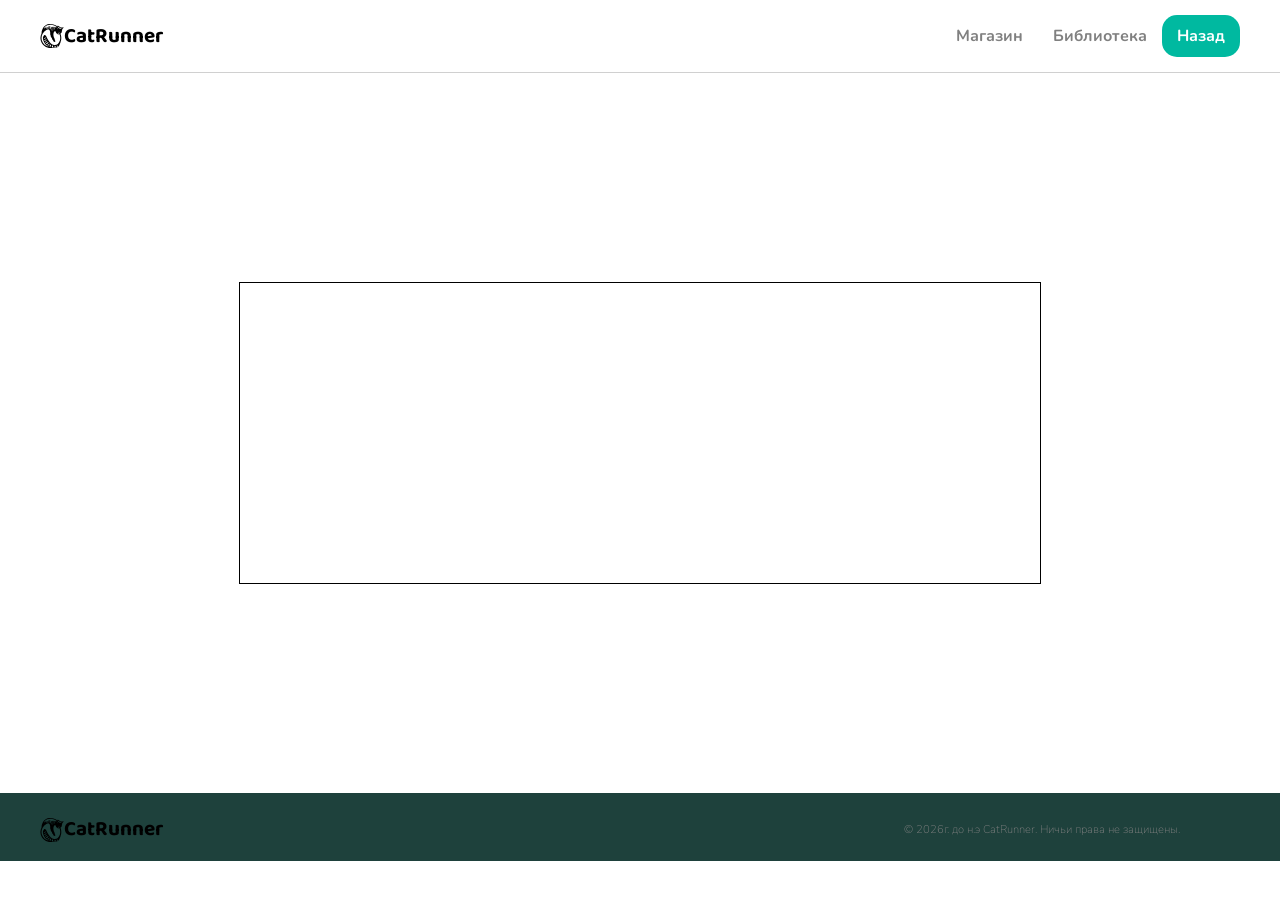
<file: game.html>
<!DOCTYPE html>
<html>
    <head>
        <title>Runner Game</title>
        <link rel="stylesheet" href="style.css">
    </head>
    <body>
        <header class="flex">
            <div class="flex">
                <svg fill="#000000" width="24px" height="24px" viewBox="0 0 24 24" role="img" xmlns="http://www.w3.org/2000/svg"><g id="SVGRepo_bgCarrier" stroke-width="0"></g><g id="SVGRepo_tracerCarrier" stroke-linecap="round" stroke-linejoin="round"></g><g id="SVGRepo_iconCarrier"><path d="M10.437.001c-.365.006-.743.03-1.136.075-4.786.54-7.595 4.525-7.758 9.357C.423 11.63.094 14.213.821 16.74c1.392 4.841 6.201 7.767 11.143 7.187l.906-.107c4.944.327 5.999-1.021 7.182-4.308.125-.27.305-.768.568-1.57.007-.037.016-.076.021-.096.788-2.147.903-4.57.24-6.875a9.996 9.996 0 0 0-.272-.81c-.03-.19-.024-.42.009-.599.29-.474.648-.83 1.076-1.097l.272-1.871c.287-.322.177-.6.19-1.058.166-.08.258-.214.327-.43.077-.237.447-.686.861-1.034.064-.188.224-.572.222-.893-1.984.227-3.23.608-4.226-.61l-.53-.208c-.24-.372-.67-.584-.978-.95l-.35 1.21c-.43-.265-2.742-2.688-7.045-2.62zm.14.795c2.59.036 4.962 1.344 6.207 2.28l-.95.354-.596-.382-.27.787v.325l-.733 1.762-.08-.026.379-1.573.57-1.517-.191-.163-.84.92c-.18.979-.09 2.358-.541 2.93.14-1.15.34-2.155.352-3.498l-.488-.162c-.113.594-.265 1.275-.382 1.652l.163-1.706-.621.405v.976l-.163-.541-.056-.976-.216-.03-.162.625c.028.27-.015.542.216.813l.056 2.06.133.246-.243 1.165.027-1.139-.08-.08-.163-2.007-.271-1.085-.435-.27-.163-.46-.46-.03 1.03 3.69.08 1.109c-.117-.526-.112-1.1-.567-1.49.045-.553-.036-1.093-.706-1.573l-.976-2.005c-.033-.237-.366-.276-.597-.381-.07.319-.13.642.082 1.032.488.775.976 1.555 1.464 1.978l.027.949c-.16-.875-.602-1.347-.76-1.219-.005-.713-.79-.98-1.245-1.437l-.056-.786-.27-.056c.17.532-.217.57.542 1.626l.027.381c-.29-.196-.578-.563-.867-.975l-.352-.624c.038.427-.175.523.134 1.274.454.395.864.974 1.383 1.112 0 0 .109.19 0 .19-.108 0-.325-.084-.325-.084-.3-.137-.585-.259-1.165-.677l-.597-1.762-.272-.053.056.949.242.107.027.623c.106.37.227.517.408.462-.101.124-.22.15-.461.136-.2-.378-.324-.745-.733-1.192l-.27-.787-.162.163a2.23 2.23 0 0 0 0 .976c-.264-.157-.656-.592-1.122-.819C6.105 1.513 8.469.832 10.327.798c.084-.001.167-.003.25-.002zm7.553 2.188.517.171 1.514.864 2.146.018c-.615.242-1.373.525-1.858.672l-.613-.018c-.485-.414-.874-.612-1.309-.875-.526.551-.837 1.033-1.01 1.736l.152-1.19.52-1.17zm-13.577.331.547 1.09.026.243-.298-.107-.27-.623-.298.215-.216-.128c.156-.246.327-.476.51-.69zm3.519 2.309c1.613-.037 1.868 1.303 2.127 2.543v2.223c.186.019.567 1.135.488 1.49-.045.204.488 1.422.45 1.426.288.278.235.248.465.424.316.243.602 1.134.426 1.264-.167.124.22.4.312.6.566.506.987 1.013.978 1.52l.27.487.514.08.136.192.65.08c.375-.08.32-.485.435-.76.022-.278-.057-.598-.461-.949.021-.421.074-.836-.325-1.327.056-.503-.311-.92-.598-1.355-.034-.373-.196-.883-.32-1.378-.06-.244-.089-.497-.138-.738-.181-1.674.058-1.862.133-2.765.618-.93.943-1.376 1.493-1.573l.704.87c.347.631.198 1.44 1.058 1.599l.022.021c.439-.396 1.02-.383 1.493-.395l-.057.187c-.57-.06-1.035-.074-1.42.216l.383.374c.412-.536.98-.5 1.539-.52l.006.206c-.604-.08-1.181.021-1.494.362l.123.117h.005c.465-.363 1.022-.383 1.549-.39l-.104.184c-.53.044-.893.008-1.272.23.293.03.587.057.88.085l.11.243.676.056c.12.03.215.042.302.045.083.22.157.444.224.674a9.983 9.983 0 0 1 .058 5.27c-1.356 3.64-2.797 4.614-5.729 4.418-3.06-.205-5.53-3.605-7.706-8.264-.475-1.292-1.638-2.11-2.313-1.42-3.073 3.055.394 8.49 2.1 9.801a16.34 16.34 0 0 0 2.87 1.67c-3.38-.563-6.27-2.914-7.245-6.308-1.177-4.092.77-8.374 4.486-10.423l.014-.006c.694-.259 1.251-.376 1.703-.386zm10.22 2.04c.293.044.838.365 1.136.663.09.243-.135.353-.12.496.008.023.004.031.003.032-.001-.011-.001-.022-.003-.032-.023-.072-.42-.56-1.016-1.16zm1.804 2.18c-.003.254-.083.341-.192.475-.111.009-.39-.075-.512-.25.185-.212.469-.21.704-.224zm-2.834.172c-.059.07-.086.157-.156.305.092-.14.146-.2.207-.244zm.141.176c-.225.063-.386.418-.611.92.24-.296.406-.716.744-.85zm-11.84 2.91.054 1.055-1.653.949-.027-.786c.689.179 1.147-.56 1.627-1.219zm.734 2.25.242.623-2.087 1.138-.299-.706c2.09-.764 1.731-.759 2.144-1.056zm.757 1.436.272.461c-.787.389-1.435.912-2.005 1.517l-.435-.866c.789-.24 1.53-.572 2.168-1.112zm1.005 1.301.46.434c-.36.81-1.106 1.312-1.817 1.843l-.73-.84c.716-.469 1.626-.84 2.087-1.437zm1.539 1.503c.072.432-.222 1.073-1.214 2.021-.386-.174-.785-.336-1.032-.65 1.607-.814 2.02-1.253 2.139-1.468.042-.006.112.032.107.097zm1.01.667c.036.382-.041.829.188 1.082l.216.056c-.113.47-.34.821-.325 1.291-.857-.208-.951-.297-1.274-.504.996-1.549 1.186-1.913 1.194-1.925zm1.407.784 1.058 1.22c-.106.584-.097.933.299 1.085-.599-.033-1.186-.04-1.68-.344.43-.637.423-1.208.323-1.961zm5.325.475c.307.467.348.706.655.813-.405.393-.587.47-1.063.65.149-.303 0-.728-.134-1.244-.1-.192.4-.176.542-.219zm-2.993.284c1.786.534 1.18.872 1.729 1.405-.472.1-.904.205-1.656.163.555-.411.301-.87-.073-1.568z"></path></g></svg>
                <p class="title">CatRunner</p>
            </div>
            <nav class="flex">
                <a href="">Магазин</a>
                <a href="">Библиотека</a>
                <a class="start-btn" href="index.html">Назад</a>
            </nav>
        </header>
        <main>
            <section class="flex game-section">
                <canvas id="game" width="800px" height="300px"></canvas>
            </section>
        </main>
        <footer class="flex">
            <div class="flex">
                <svg fill="#000000" width="24px" height="24px" viewBox="0 0 24 24" role="img" xmlns="http://www.w3.org/2000/svg"><g id="SVGRepo_bgCarrier" stroke-width="0"></g><g id="SVGRepo_tracerCarrier" stroke-linecap="round" stroke-linejoin="round"></g><g id="SVGRepo_iconCarrier"><path d="M10.437.001c-.365.006-.743.03-1.136.075-4.786.54-7.595 4.525-7.758 9.357C.423 11.63.094 14.213.821 16.74c1.392 4.841 6.201 7.767 11.143 7.187l.906-.107c4.944.327 5.999-1.021 7.182-4.308.125-.27.305-.768.568-1.57.007-.037.016-.076.021-.096.788-2.147.903-4.57.24-6.875a9.996 9.996 0 0 0-.272-.81c-.03-.19-.024-.42.009-.599.29-.474.648-.83 1.076-1.097l.272-1.871c.287-.322.177-.6.19-1.058.166-.08.258-.214.327-.43.077-.237.447-.686.861-1.034.064-.188.224-.572.222-.893-1.984.227-3.23.608-4.226-.61l-.53-.208c-.24-.372-.67-.584-.978-.95l-.35 1.21c-.43-.265-2.742-2.688-7.045-2.62zm.14.795c2.59.036 4.962 1.344 6.207 2.28l-.95.354-.596-.382-.27.787v.325l-.733 1.762-.08-.026.379-1.573.57-1.517-.191-.163-.84.92c-.18.979-.09 2.358-.541 2.93.14-1.15.34-2.155.352-3.498l-.488-.162c-.113.594-.265 1.275-.382 1.652l.163-1.706-.621.405v.976l-.163-.541-.056-.976-.216-.03-.162.625c.028.27-.015.542.216.813l.056 2.06.133.246-.243 1.165.027-1.139-.08-.08-.163-2.007-.271-1.085-.435-.27-.163-.46-.46-.03 1.03 3.69.08 1.109c-.117-.526-.112-1.1-.567-1.49.045-.553-.036-1.093-.706-1.573l-.976-2.005c-.033-.237-.366-.276-.597-.381-.07.319-.13.642.082 1.032.488.775.976 1.555 1.464 1.978l.027.949c-.16-.875-.602-1.347-.76-1.219-.005-.713-.79-.98-1.245-1.437l-.056-.786-.27-.056c.17.532-.217.57.542 1.626l.027.381c-.29-.196-.578-.563-.867-.975l-.352-.624c.038.427-.175.523.134 1.274.454.395.864.974 1.383 1.112 0 0 .109.19 0 .19-.108 0-.325-.084-.325-.084-.3-.137-.585-.259-1.165-.677l-.597-1.762-.272-.053.056.949.242.107.027.623c.106.37.227.517.408.462-.101.124-.22.15-.461.136-.2-.378-.324-.745-.733-1.192l-.27-.787-.162.163a2.23 2.23 0 0 0 0 .976c-.264-.157-.656-.592-1.122-.819C6.105 1.513 8.469.832 10.327.798c.084-.001.167-.003.25-.002zm7.553 2.188.517.171 1.514.864 2.146.018c-.615.242-1.373.525-1.858.672l-.613-.018c-.485-.414-.874-.612-1.309-.875-.526.551-.837 1.033-1.01 1.736l.152-1.19.52-1.17zm-13.577.331.547 1.09.026.243-.298-.107-.27-.623-.298.215-.216-.128c.156-.246.327-.476.51-.69zm3.519 2.309c1.613-.037 1.868 1.303 2.127 2.543v2.223c.186.019.567 1.135.488 1.49-.045.204.488 1.422.45 1.426.288.278.235.248.465.424.316.243.602 1.134.426 1.264-.167.124.22.4.312.6.566.506.987 1.013.978 1.52l.27.487.514.08.136.192.65.08c.375-.08.32-.485.435-.76.022-.278-.057-.598-.461-.949.021-.421.074-.836-.325-1.327.056-.503-.311-.92-.598-1.355-.034-.373-.196-.883-.32-1.378-.06-.244-.089-.497-.138-.738-.181-1.674.058-1.862.133-2.765.618-.93.943-1.376 1.493-1.573l.704.87c.347.631.198 1.44 1.058 1.599l.022.021c.439-.396 1.02-.383 1.493-.395l-.057.187c-.57-.06-1.035-.074-1.42.216l.383.374c.412-.536.98-.5 1.539-.52l.006.206c-.604-.08-1.181.021-1.494.362l.123.117h.005c.465-.363 1.022-.383 1.549-.39l-.104.184c-.53.044-.893.008-1.272.23.293.03.587.057.88.085l.11.243.676.056c.12.03.215.042.302.045.083.22.157.444.224.674a9.983 9.983 0 0 1 .058 5.27c-1.356 3.64-2.797 4.614-5.729 4.418-3.06-.205-5.53-3.605-7.706-8.264-.475-1.292-1.638-2.11-2.313-1.42-3.073 3.055.394 8.49 2.1 9.801a16.34 16.34 0 0 0 2.87 1.67c-3.38-.563-6.27-2.914-7.245-6.308-1.177-4.092.77-8.374 4.486-10.423l.014-.006c.694-.259 1.251-.376 1.703-.386zm10.22 2.04c.293.044.838.365 1.136.663.09.243-.135.353-.12.496.008.023.004.031.003.032-.001-.011-.001-.022-.003-.032-.023-.072-.42-.56-1.016-1.16zm1.804 2.18c-.003.254-.083.341-.192.475-.111.009-.39-.075-.512-.25.185-.212.469-.21.704-.224zm-2.834.172c-.059.07-.086.157-.156.305.092-.14.146-.2.207-.244zm.141.176c-.225.063-.386.418-.611.92.24-.296.406-.716.744-.85zm-11.84 2.91.054 1.055-1.653.949-.027-.786c.689.179 1.147-.56 1.627-1.219zm.734 2.25.242.623-2.087 1.138-.299-.706c2.09-.764 1.731-.759 2.144-1.056zm.757 1.436.272.461c-.787.389-1.435.912-2.005 1.517l-.435-.866c.789-.24 1.53-.572 2.168-1.112zm1.005 1.301.46.434c-.36.81-1.106 1.312-1.817 1.843l-.73-.84c.716-.469 1.626-.84 2.087-1.437zm1.539 1.503c.072.432-.222 1.073-1.214 2.021-.386-.174-.785-.336-1.032-.65 1.607-.814 2.02-1.253 2.139-1.468.042-.006.112.032.107.097zm1.01.667c.036.382-.041.829.188 1.082l.216.056c-.113.47-.34.821-.325 1.291-.857-.208-.951-.297-1.274-.504.996-1.549 1.186-1.913 1.194-1.925zm1.407.784 1.058 1.22c-.106.584-.097.933.299 1.085-.599-.033-1.186-.04-1.68-.344.43-.637.423-1.208.323-1.961zm5.325.475c.307.467.348.706.655.813-.405.393-.587.47-1.063.65.149-.303 0-.728-.134-1.244-.1-.192.4-.176.542-.219zm-2.993.284c1.786.534 1.18.872 1.729 1.405-.472.1-.904.205-1.656.163.555-.411.301-.87-.073-1.568z"></path></g></svg>
                <p class="title">CatRunner</p>
            </div>
            <p class="copyright">© 2026г. до н.э CatRunner. Ничьи права не защищены.</p>
        </footer>
        <script src="user.js"></script>
    </body>
</html>
</file>
<file: style.css>
@import url('https://fonts.googleapis.com/css2?family=Nunito:wght@400;500;600;700;800&family=Baloo+2:wght@400;600;700;800&display=swap');

* {
    font-family: "Nunito", sans-serif;
    margin: 0;
    padding: 0;
}

.flex {
    display: flex;
    align-items: center;
}

.cover {
    flex-direction: column;
}

header {
    padding: 15px 40px;
    background-color: rgba(255, 255, 255, 0.5);
    justify-content: space-between;
    border-bottom: 0.3px solid rgba(128, 128, 128, 0.374);
}

footer {
    padding: 20px 100px 15px 40px;
    justify-content: space-between;
    background-color: rgb(30, 65, 60);
}

/* секции */
.main-page {
    margin: 30px 0 50px 0;
    padding: 10px 0px 10px 90px;
}

.process {
    display: flex;
    padding: 50px 0px;
    background-color: rgba(0, 185, 160, 0.139);
}

.reasons {
    display: flex;
    padding: 50px 0px;
}

.to-start {
    max-width: 900px;
    margin: 50px 50px 60px 110px;
    padding: 60px;
    background: rgb(0, 185, 160);
    border-radius: 32px;
    box-shadow: 1px 2px 6px 1px rgba(0, 0, 0, 0.2);
}

/* section div */
.to-start div {
    align-items: flex-start;
    width: 70%;
}

.process-list {
    margin-top: 15px;
}

.reasons-list {
    margin-top: 25px;
}

.ready-game {
    margin-bottom: 10px;
}

/* article */
article {
    display: flex;
    align-items: center;
    padding: 20px 30px;
    border: 0.2px solid rgba(128, 128, 128, 0.288);
    border-radius: 15px;
    transition: transform 0.2s linear;
}

article:hover {
    transform: translateY(-2px);
    box-shadow: 1px 2px 6px 1px rgba(0, 0, 0, 0.2);
}

.process article {
    margin: 20px 10px;
    padding: 20px 30px;
    background-color: white;
}

.reasons article {
    margin: 10px 20px;
    padding: 22px 25px;
    width: 100%;
    max-width: 500px;
    align-items: start;
}

.article-div {
    margin-left: 15px;
    align-items: start;
}

/* текст */
.title {
    font-family: "Baloo 2", "cursive";
    font-weight: bolder;
    color:black;
    font-size: 1.3em;
}

h1 {
    font-weight: 800;
    color:rgb(0, 48, 42);
    margin: 20px 0px 10px 0px;
}

#ready {
    color: white;
    font-size: 2.3em;
}

h4 {
    font-weight: 700;
    color:rgb(0, 67, 52);
    margin: 0px 0px 5px 0px;
}

p {
    margin: 0;
    color: grey;
}

.info-text {
    color: white;
    font-weight: 800;
}

.copyright {
    font-size: 0.7em;
    font-weight: lighter;
    transform: scale(1,1);
}

/* кнопки*/
a {
    font-weight: bold;
    text-decoration: none;
    padding: 10px 15px;
    border-radius: 15px;
}

nav a {
    color: gray;
}

.main-page a {
    padding: 12px 25px;
    font-size: 20px;
}

.start-btn {
    display: flex;
    align-items: center;
    color: white;
    background-color: rgb(0, 185, 160);
    transition: transform 0.2s linear;
}

.start-btn:hover {
    transform: translateY(-2px);
    box-shadow: 1px 2px 6px 1px rgba(0, 0, 0, 0.2)
}

.how-process {
    margin-left: 14px;
    color: black;
    padding: 8px 13px;
    border: 2px solid rgba(0, 185, 160, 0.3);
    transition: transform 0.2s linear;
}

.how-process:hover {
    transform: translateY(-2px);
    box-shadow: 1px 2px 6px 1px rgba(0, 0, 0, 0.2);
}

.to-menu {
    padding: 12px 25px;
    font-size: 1em;
    display: flex;
    align-items: center;
    background-color: white;
    color: rgb(0, 185, 160);
    margin-top: 20px;
    transition: transform 0.2s linear;
}

.to-menu:hover {
    transform: translateY(-2px);
    box-shadow: 1px 2px 6px 1px rgba(0, 0, 0, 0.2);
}

/* img */
img {
    width: 100%;
    height: 100%;
    object-fit: cover;
}

.cards {
    margin-top: 28px;
    width: 50%;
    max-width: 550px;
    display: flex;
    flex-wrap: wrap;
    gap: 20px;
}

.card {
    border-radius: 20px;
    overflow: hidden;
}

.big {
    width: 100%;
    height: 249px;
}

.small {
    flex: 1;
    min-width: 250px;
    height: 249px;
}

.info {
    background: rgb(0, 185, 160);
    display: flex;
    flex-direction: column;
    justify-content: center;
    align-items: center;
}

/* svg */
.reasons svg {
    padding: 10px 10px;
    border-radius: 10px;
    color: white;
}

span {
    color: rgba(0, 82, 71, 0.781);
    background-color: rgba(0, 185, 160, 0.3);
    font-weight: 900;
    font-size: 0.8em;
    width: 44px;
    height: 44px;
    border-radius: 10px;
    flex-shrink: 0;
    justify-content: center;
    align-items: center;
}

.gamepad-big {
    padding: 10px;
    margin: 20px 10px 0 0;
    border-radius: 10px;
    background-color: rgba(255, 255, 255, 0.249);
}

.gamepad {
    margin-right: 5px;
}

/* game */
#game {
    border: 1px solid black;
}

.game-section {
    justify-content: center;
    height: 80vh;
}
</file>
